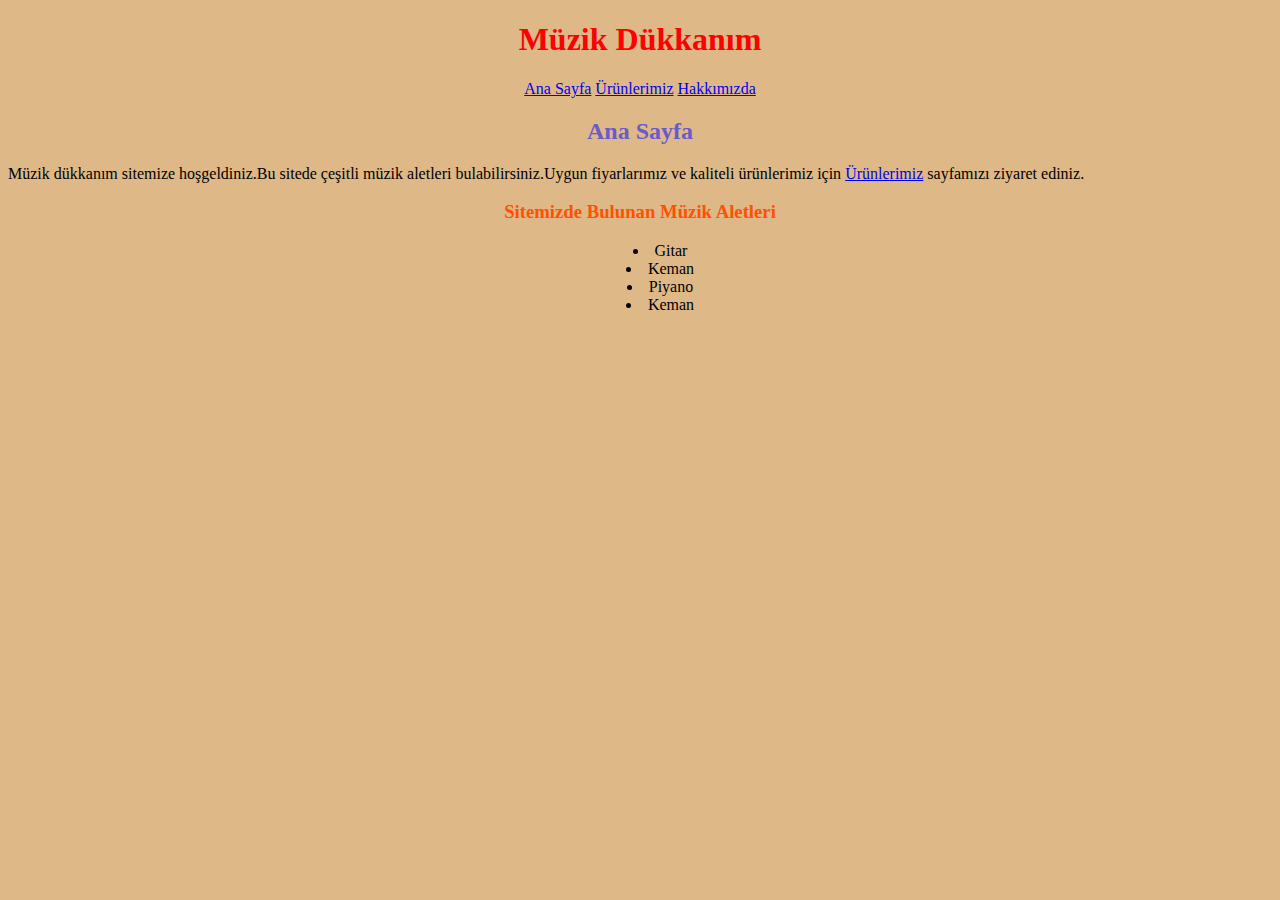
<file: index.html>
<!DOCTYPE html>
<html lang=rgb(94, 94, 224)100, 100, 231)100, 100, 231)>
<head>
    <meta charset="UTF-8">
    <meta http-equiv="X-UA-Compatible" content="IE=edge">
    <meta name="viewport" content="width=device-width, initial-scale=1.0">
    <title>Ana Sayfa | Müzik Dükkanım</title>
    <link rel="stylesheet" href="müzik.css">
</head>
<body style="text-align: center;">
    <h1 style="color: red;">Müzik Dükkanım</h1>
    <div class="başlık">
        <a href="index.html" ">Ana Sayfa</a>
        <a href="our-products.html"">Ürünlerimiz</a>
        <a href="about-us.html" ">Hakkımızda</a>
        </div>
    <h2 style="color: slateblue;">Ana Sayfa</h2>
    <p style="text-align: justify;">Müzik dükkanım sitemize hoşgeldiniz.Bu sitede çeşitli müzik aletleri bulabilirsiniz.Uygun fiyarlarımız ve 
        kaliteli ürünlerimiz için <a href="our-products.html" class="link"">Ürünlerimiz</a> sayfamızı 
        ziyaret ediniz.
    </p>

 <h3 style="color: rgb(255, 81, 0);">Sitemizde Bulunan Müzik Aletleri</h3>
 <ul style="list-style-position: inside;">
     <li>Gitar</li>
     <li>Keman</li>
     <li>Piyano</li>
     <li>Keman</li>
 </ul>
</body>
</html>
</file>
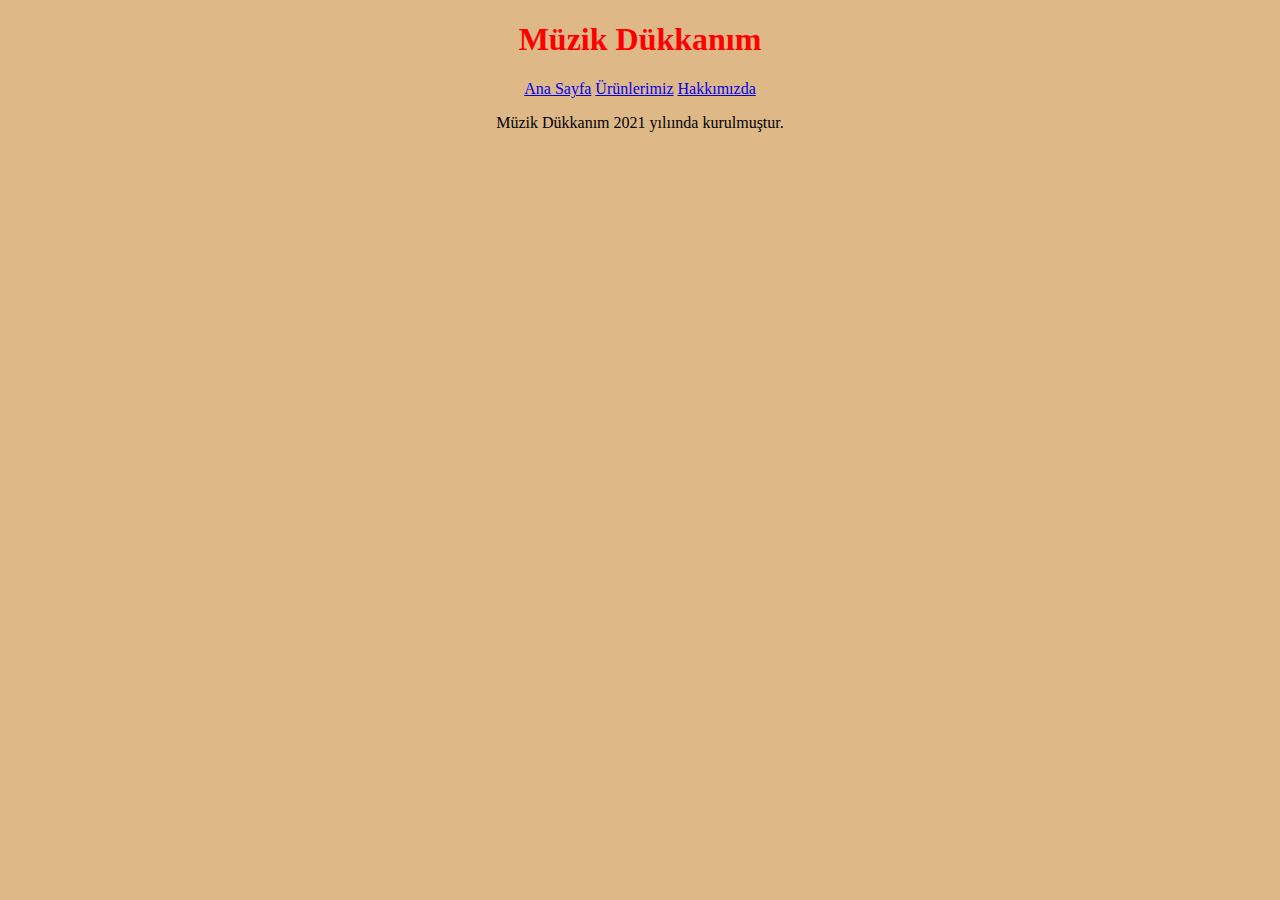
<file: about-us.html>
<!DOCTYPE html>
<html lang="tr">
<head>
    <meta charset="UTF-8">
    <meta http-equiv="X-UA-Compatible" content="IE=edge">
    <meta name="viewport" content="width=device-width, initial-scale=1.0">
    <title>Hakkımızda | Müzik Dükkanım</title>
    <link rel="stylesheet" href="müzik.css">
</head>
<body style="text-align: center;">
    <h1 style="color: red;">Müzik Dükkanım</h1>
    <div class="başlık">
        <a href="index.html" ">Ana Sayfa</a>
        <a href="our-products.html"">Ürünlerimiz</a>
        <a href="about-us.html" ">Hakkımızda</a>
        </div>
    <p>
        Müzik Dükkanım 2021 yılıında kurulmuştur.
    </p>
</body>
</html>
</file>
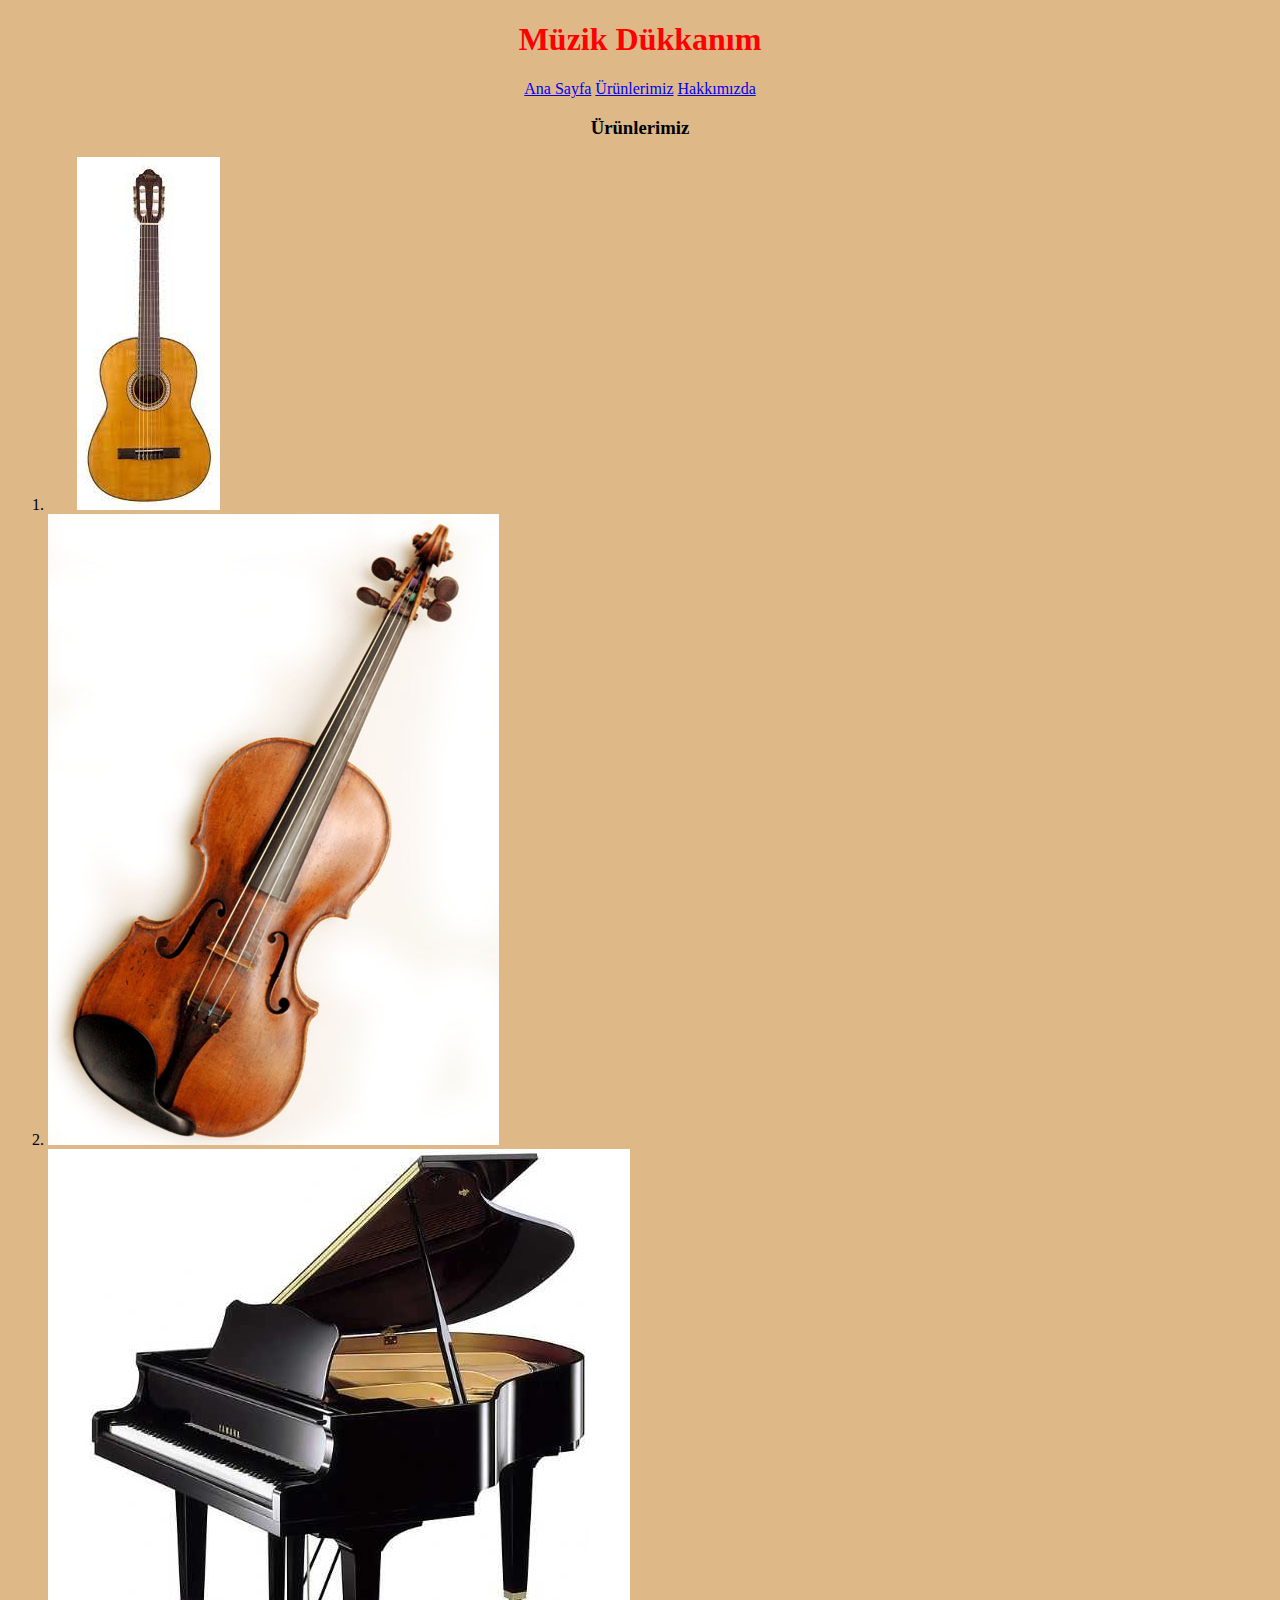
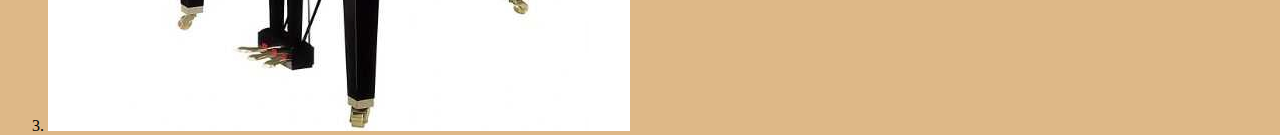
<file: our-products.html>
<!DOCTYPE html>
<html lang="en">
<head>
    <meta charset="UTF-8">
    <meta http-equiv="X-UA-Compatible" content="IE=edge">
    <meta name="viewport" content="width=device-width, initial-scale=1.0">
    <title>Ürünlerimiz | Müzik Dükkanım </title>
    <link rel="stylesheet" href="müzik.css">
</head>
<body style="text-align: center;">
    <h1 style="color: red;">Müzik Dükkanım</h1>
    <div class="başlık">
    <a href="index.html" ">Ana Sayfa</a>
    <a href="our-products.html"">Ürünlerimiz</a>
    <a href="about-us.html" ">Hakkımızda</a>
    </div>
    <h3>Ürünlerimiz</h3>
    <ol class="ürün">
        <li> <img src="./gitar.jpg" " alt="Gitar"> </li>
        <li> <img src="./Old_violin.jpg" alt="keman"> </li>
        <li> <img src="./piyano.jpg" alt="piyano"> </li>
    </ol>
</body>
</html>
</file>
<file: müzik.css>
body {

    background-color: burlywood;
}


.başlık {
    color: rgb(111, 111, 216)
}

.ürün {

    width: 200px; height: 200px;
}
</file>
